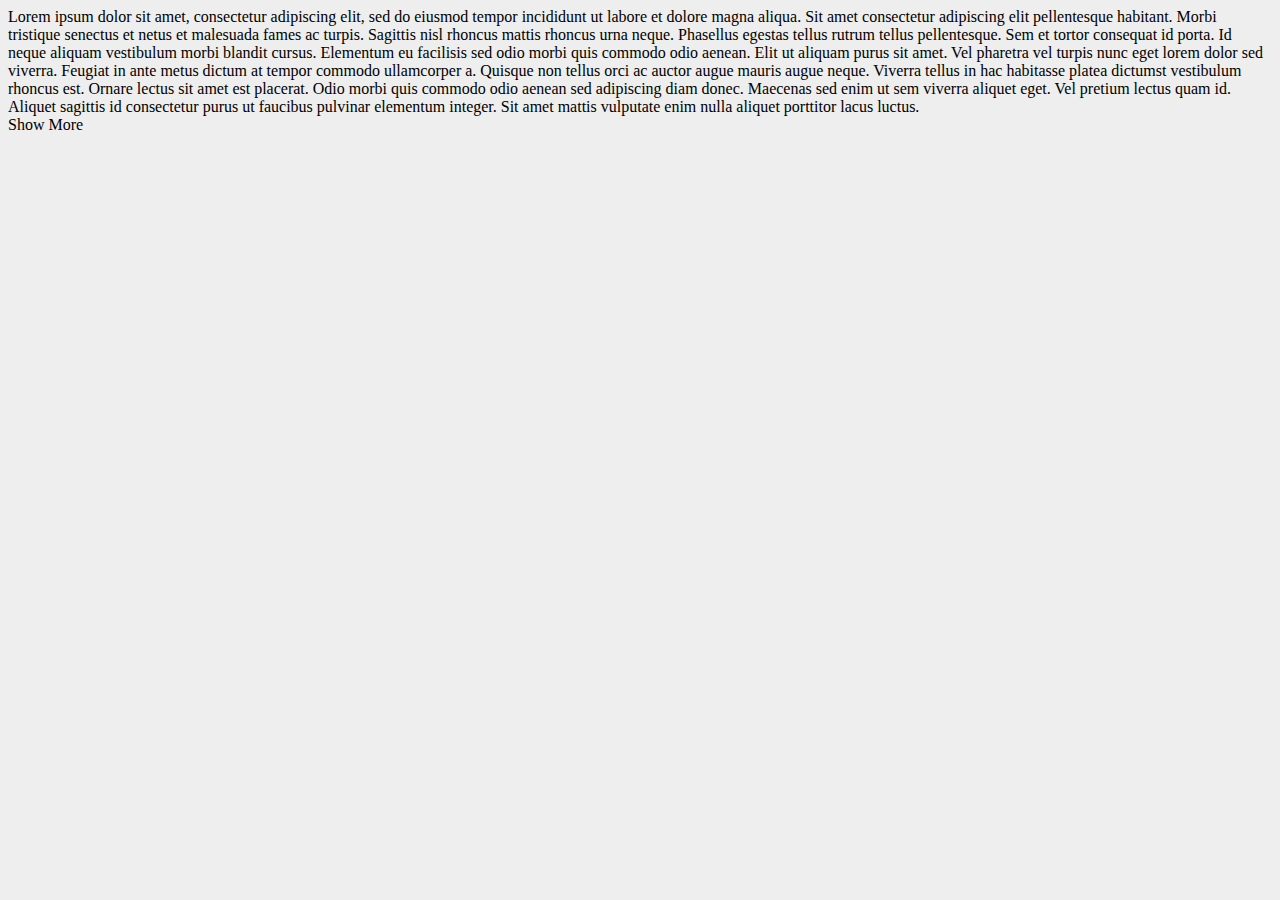
<file: pre jS/index.html>
<!DOCTYPE html>
<html lang="en">

<head>
   <meta charset="utf-18"/>
   <title>JavaScript for Beginners</title>
   <link href="style.css" type="text/css" rel="stylesheet">
   <script src="test.js"></script>
</head>
<body>
   
   <div id="content">Lorem ipsum dolor sit amet, consectetur adipiscing elit, 
      sed do eiusmod tempor incididunt ut labore et dolore magna aliqua. 
      Sit amet consectetur adipiscing elit pellentesque habitant. Morbi tristique senectus et netus et malesuada fames ac turpis. Sagittis nisl rhoncus mattis rhoncus urna neque. 
      Phasellus egestas tellus rutrum tellus pellentesque. Sem et tortor consequat id porta. Id neque aliquam vestibulum morbi blandit cursus. 
      Elementum eu facilisis sed odio morbi quis commodo odio aenean. Elit ut aliquam purus sit amet. Vel pharetra vel turpis nunc eget lorem dolor sed viverra.
       Feugiat in ante metus dictum at tempor commodo ullamcorper a. Quisque non tellus orci ac auctor augue mauris augue neque. Viverra tellus in hac habitasse platea dictumst vestibulum rhoncus est. 
       Ornare lectus sit amet est placerat. Odio morbi quis commodo odio aenean sed adipiscing diam donec. Maecenas sed enim ut sem viverra aliquet eget. Vel pretium lectus quam id.
        Aliquet sagittis id consectetur purus ut faucibus pulvinar elementum integer. 
      Sit amet mattis vulputate enim nulla aliquet porttitor lacus luctus. </div>

   <a id="show-more">Show More</a>
   
   

</body>
</html>
</file>
<file: pre jS/style.css>
body{
    background: #eee;
}

#message {
    width: 400px;
    background: #ddaaaa;
    padding: 20px;
   padding: 20px;
    font-family: calibri;
    font-size: 18px;
    color: #444;
    margin: 0 auto;
    text-align: center;
    border: 1px solid #ff7777;
    font-weight: bold;
    opacity: 0;
  

    -webkit-transition: opacity 0.7s;
    -moz-transition: opacity 0.7s;
    transition: opacity 0.7s;
    
}




/*Set transition up. */




#message.show{

opacity: 1;


    -webkit-transition: max-height 0.7s;
    -moz-transition: max-height 0.7s;
    transition: opacity 0.7s;
}

#colour-changer{
    width:200px;
    height:100PX;
    margin:30px auto;
    border: 1px solid #000;
    background #fff;
    
    -webkit-transition: background 0.7s;
    -moz-transition: background 0.7s;
    transition: background 0.7s;
}
</file>
